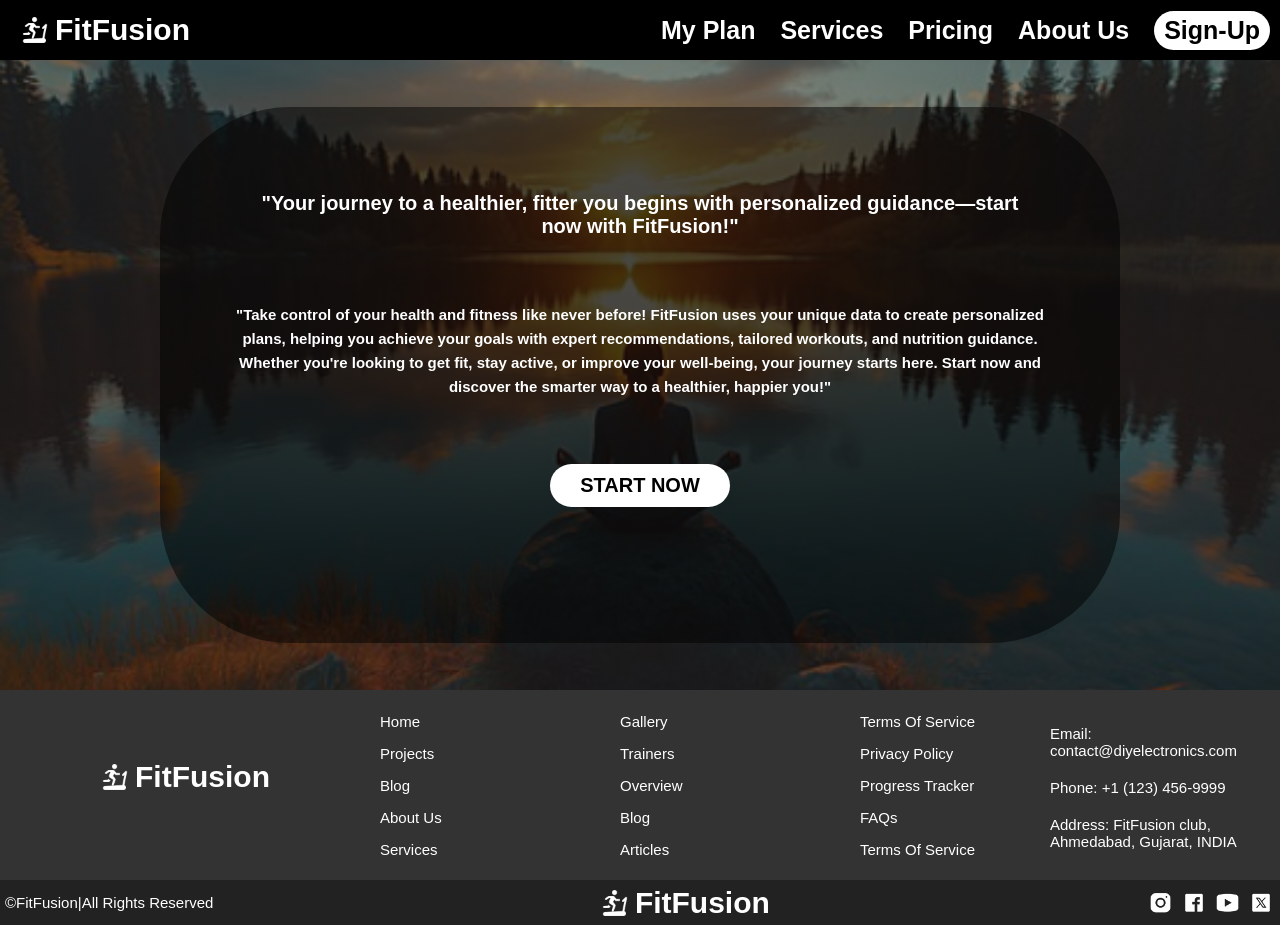
<file: Assignment_2/index.html>
<!DOCTYPE html>
<html lang="en">
<head>
    <meta charset="UTF-8">
    <meta name="viewport" content="width=device-width, initial-scale=1.0">
    <link rel="stylesheet" href="Style.css">
    <title>FitFusion - Your Personalized Fitness Journey</title>
    <style>
.hero {
    height: 70vh;
    background-image: linear-gradient(rgba(37, 34, 34, 0.5), rgba(35, 28, 28, 0.5)), url('image/Home.png');
    background-size: cover;
    width: 100%;
    background-position: center;
    position: relative;
    display: flex;
    font-weight: bold;
    flex-direction: column;
    justify-content: center;
    align-items: center;
    text-align: center;
}
.overlay {
    background: rgba(0, 0, 0, 0.5);
    padding: 50px;
    width: 75%;
    border-radius: 10px;
    height: 85%;
    align-items: center;
    display: inline-block;
    border-radius: 130px;
}
.hero h1 {
    font-size: 20px;
    padding: 35px;
    margin-bottom: 10px;
}
.hero p {
    font-size: 15px;
    padding: 20px;
    line-height: 1.6;
    margin-bottom: 25px;
}
.start-now-btn {
    background-color: white;
    color: black;
    padding: 10px 30px;
    border-radius: 90px;
    font-weight: bold;
    font-size: 20px;
    font-style: Bold;
    text-decoration: none;
    display: inline-block;
    margin-top: 20px;
}
    </style>
</head>
<body>
    <header class="header">
        <div class="logo">
            <img src="image/Treadmill.png" alt="FitFusion Icon">
            FitFusion
        </div>
        <nav class="nav-links">
            <a href="Myplan.html">My Plan</a>
            <a href="Service.html">Services</a>
            <a href="Pricing.html">Pricing</a>
            <a href="About.html">About Us</a>
        </nav>
        <nav><a href="Signup.html" class="sign-up-btn">Sign-Up</a></nav>
    </header>
    <section class="hero">
        <div class="overlay">
        <h1>"Your journey to a healthier, fitter you begins with personalized guidance—start now with FitFusion!"</h1>
        <p>"Take control of your health and fitness like never before! FitFusion uses your unique data to create personalized plans, helping you achieve your goals with expert recommendations, tailored workouts, and nutrition guidance. Whether you're looking to get fit, stay active, or improve your well-being, your journey starts here. Start now and discover the smarter way to a healthier, happier you!"</p>
        <a href="Signup.html" class="start-now-btn">START NOW</a>
    </section>

    <footer>
        <div class="footer">
            <div>
                <div class="footer-logo">
                    <img src="image/Treadmill.png" alt="FitFusion Icon">
                    FitFusion
                </div>
            </div>

            <div class="footer-links">
                <a href="index.html">Home</a>
                <a href="index.html">Projects</a>
                <a href="index.html">Blog</a>
                <a href="About.html">About Us</a>
                <a href="Service.html">Services</a>
            </div>

            <div class="footer-links">
                <a href="index.html">Gallery</a>
                <a href="index.html">Trainers</a>
                <a href="About.html">Overview</a>
                <a href="index.html">Blog</a>
                <a href="About.html">Articles</a>
            </div>

            <div class="footer-links">
                <a href="Service.html">Terms Of Service</a>
                <a href="About.html">Privacy Policy</a>
                <a href="index.html">Progress Tracker</a>
                <a href="index.html">FAQs</a>
                <a href="Service.html">Terms Of Service</a>
            </div>

            <div class="footer-contact">
                <p>Email: contact@diyelectronics.com</p>
                <p>Phone: +1 (123) 456-9999</p>
                <p>Address: FitFusion club, Ahmedabad, Gujarat, INDIA</p>
            </div>
        </div>

        <div class="footer-bottom">
            <div>©FitFusion|All Rights Reserved</div>
            <div class="logo">
                <img src="image/Treadmill.png" alt="FitFusion Icon">
                FitFusion
            </div>
            <div class="social-icons">
                <img src="image/Instagram.png" alt="FitFusion Icon">
                <img src="image/Facebook.png" alt="FitFusion Icon">
                <img src="image/YouTube.png" alt="FitFusion Icon">
                <img src="image/X.png" alt="FitFusion Icon">
            </div>
        </div>
    </footer>
</body>
</html>
</file>
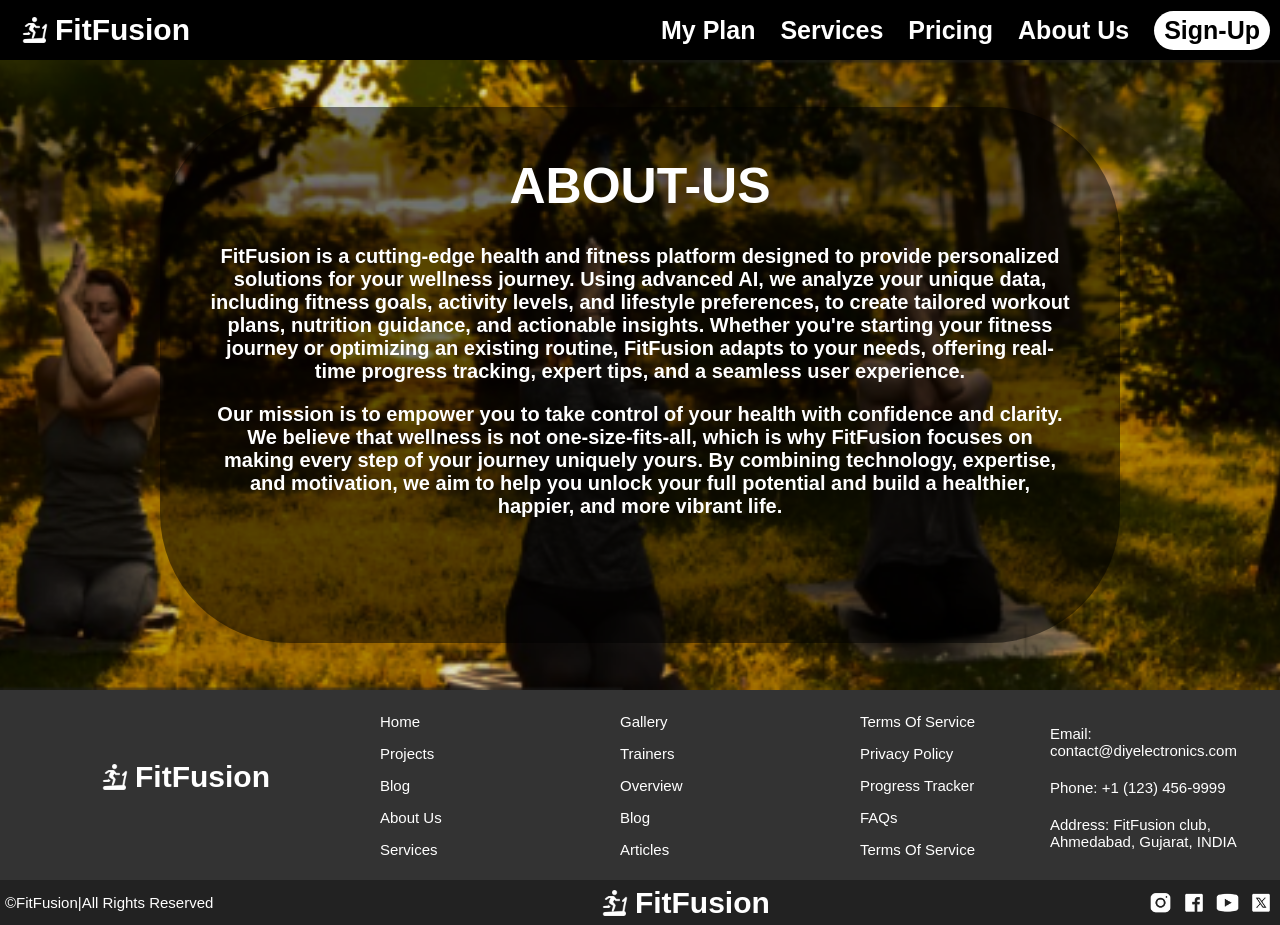
<file: Assignment_2/About.html>
<!DOCTYPE html>
<html lang="en">
<head>
    <meta charset="UTF-8">
    <meta name="viewport" content="width=device-width, initial-scale=1.0">
    <link rel="stylesheet" href="Style.css">
    <title>FitFusion - Your Personalized Fitness Journey</title>
    <style>
    .hero {
        height: 70vh;
        background-image: url('image/About.png');
        background-size: cover;
        width: 100%;
        background-position: center;
        position: relative;
        display: flex;
        font-weight: bold;
        flex-direction: column;
        justify-content: center;
        align-items: center;
        text-align: center;
    }
    .overlay {
        background: rgba(0, 0, 0, 0.5);
        padding: 50px;
        border-radius: 10px;
        height: 85%;
        align-items: center;
        width: 75%;
        display: inline-block;
        border-radius: 130px;
    }
    .hero h1{
        text-align: center;
        margin-bottom: 30px;
        font-size: 50px;
    }
    .hero p{
        font-size: 20px;
        margin-bottom: 20px;
    }
        </style>
</head>
<body>
    <header class="header">
        <div class="logo">
            <img src="image/Treadmill.png" alt="FitFusion Icon">
            FitFusion
        </div>
        <nav class="nav-links">
            <a href="Myplan.html">My Plan</a>
            <a href="Service.html">Services</a>
            <a href="Pricing.html">Pricing</a>
            <a href="About.html">About Us</a>
        </nav>
        <nav><a href="Signup.html" class="sign-up-btn">Sign-Up</a></nav>
    </header>

    <section class="hero">
        <div class="overlay">
        <h1>ABOUT-US</h1>
        <p>FitFusion is a cutting-edge health and fitness platform designed to provide personalized solutions for your wellness journey. Using advanced AI, we analyze your unique data, including fitness goals, activity levels, and lifestyle preferences, to create tailored workout plans, nutrition guidance, and actionable insights. Whether you're starting your fitness journey or optimizing an existing routine, FitFusion adapts to your needs, offering real-time progress tracking, expert tips, and a seamless user experience.</p>
        <p>Our mission is to empower you to take control of your health with confidence and clarity. We believe that wellness is not one-size-fits-all, which is why FitFusion focuses on making every step of your journey uniquely yours. By combining technology, expertise, and motivation, we aim to help you unlock your full potential and build a healthier, happier, and more vibrant life.</p>
    </section>

    <footer>
        <div class="footer">
            <div>
                <div class="footer-logo">
                    <img src="image/Treadmill.png" alt="FitFusion Icon">
                    FitFusion
                </div>
            </div>

            <div class="footer-links">
                <a href="index.html">Home</a>
                <a href="About.html">Projects</a>
                <a href="About.html">Blog</a>
                <a href="About.html">About Us</a>
                <a href="Service.html">Services</a>
            </div>

            <div class="footer-links">
                <a href="About.html">Gallery</a>
                <a href="About.html">Trainers</a>
                <a href="About.html">Overview</a>
                <a href="About.html">Blog</a>
                <a href="About.html">Articles</a>
            </div>

            <div class="footer-links">
                <a href="Service.html">Terms Of Service</a>
                <a href="About.html">Privacy Policy</a>
                <a href="About.html">Progress Tracker</a>
                <a href="About.html">FAQs</a>
                <a href="Service.html">Terms Of Service</a>
            </div>

            <div class="footer-contact">
                <p>Email: contact@diyelectronics.com</p>
                <p>Phone: +1 (123) 456-9999</p>
                <p>Address: FitFusion club, Ahmedabad, Gujarat, INDIA</p>
            </div>
        </div>

        <div class="footer-bottom">
            <div>©FitFusion|All Rights Reserved</div>
            <div class="logo">
                <img src="image/Treadmill.png" alt="FitFusion Icon">
                FitFusion
            </div>
            <div class="social-icons">
                <img src="image/Instagram.png" alt="FitFusion Icon">
                <img src="image/Facebook.png" alt="FitFusion Icon">
                <img src="image/YouTube.png" alt="FitFusion Icon">
                <img src="image/X.png" alt="FitFusion Icon">
            </div>
        </div>
    </footer>
</body>
</html>
</file>
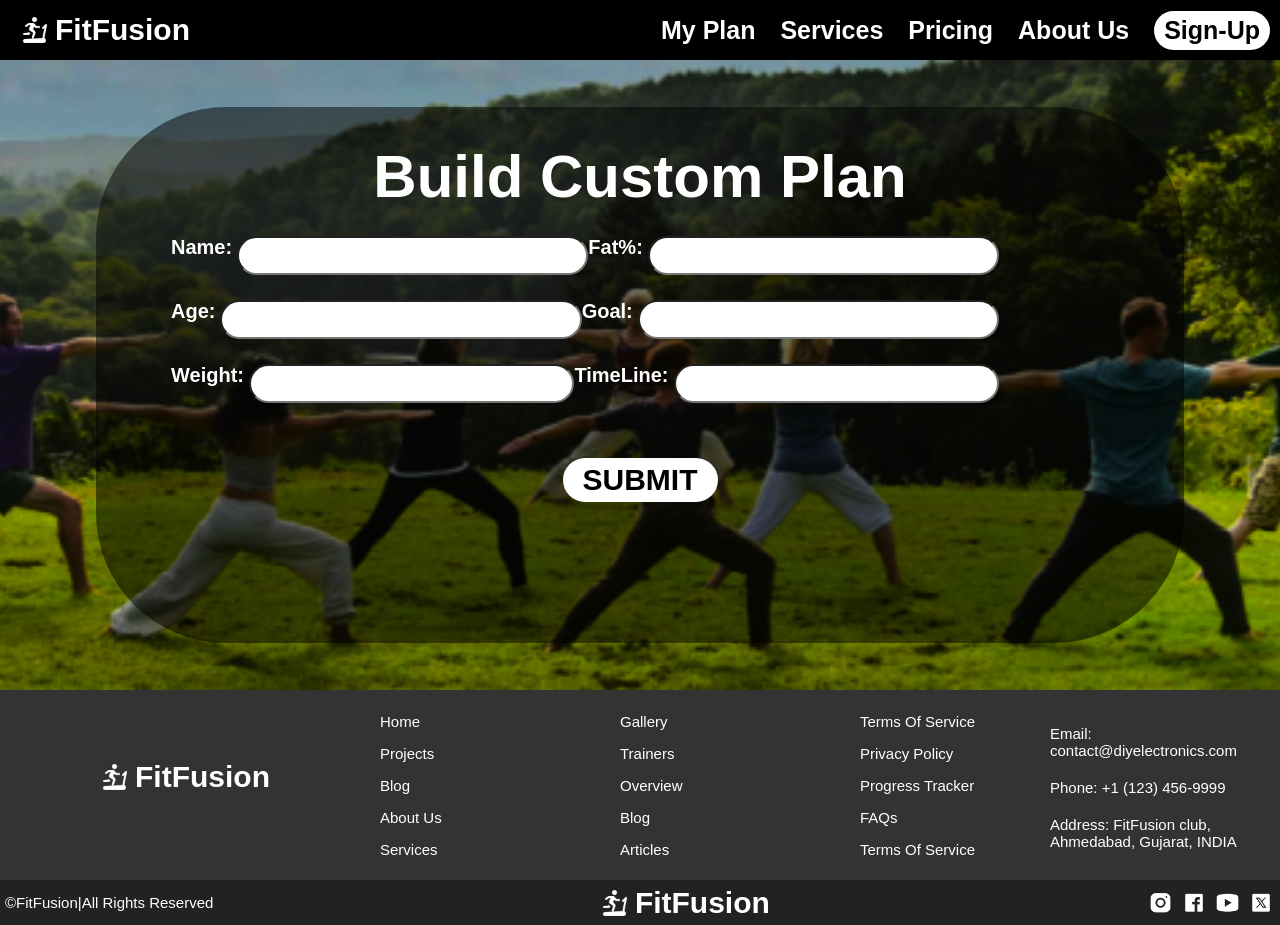
<file: Assignment_2/Customplan.html>
<!DOCTYPE html>
<html lang="en">
<head>
    <meta charset="UTF-8">
    <meta name="viewport" content="width=device-width, initial-scale=1.0">
    <link rel="stylesheet" href="Style.css">
    <title>FitFusion - Your Personalized Fitness Journey</title>
    <style>
.hero {
    height: 70vh;
    background-image: url('image/Customplan.png');
    background-size: cover;
    background-position: center;
    width: 100%;
    position: relative;
    display: flex;
    font-weight: bold;
    flex-direction: column;
    justify-content: center;
    align-items: center;
    text-align: center;
}
.overlay {
    background: rgba(0, 0, 0, 0.5);
    padding: 50px;
    border-radius: 10px;
    height: 85%;
    align-items: center;
    width: 85%;
    display: inline-block;
    border-radius: 130px;
}
.hero h1{
    text-align: center;
    margin-top: -15px;
    margin-bottom: 20px;
    font-size: 60px;
}
.form-group {
    display: flex;
    justify-content: space-between;
    margin: 25px;
    margin-right: 15vh;
}
.form-group label {
    flex: 1;
    text-align: right;
    margin-right: 5px;
    font-size: 20px;
}
.form-group input {
    padding: 10px;
    width: 50vh;
    border-radius: 90px;
}
.submit {
    background-color: white;
    color: black;
    padding: 5px 20px;
    border-radius: 90px;
    font-size: 30px;
    text-decoration: none;
    display: inline-block;
    margin-top: 30px;
}
    </style>
</head>
<body>
    <header class="header">
        <div class="logo">
            <img src="image/Treadmill.png" alt="FitFusion Icon">
            FitFusion
        </div>
        <nav class="nav-links">
            <a href="Myplan.html">My Plan</a>
            <a href="Service.html">Services</a>
            <a href="Pricing.html">Pricing</a>
            <a href="About.html">About Us</a>
        </nav>
        <nav><a href="Signup.html" class="sign-up-btn">Sign-Up</a></nav>
    </header>
    <section class="hero">
        <div class="overlay">
            <h1>Build Custom Plan</h1>
            <form>
                <div class="form-group">
                    <label for="name">Name:</label>
                    <input type="text" id="name" name="name">
                    <label for="fat">Fat%:</label>
                    <input type="text" id="fat" name="fat">
                </div>
                <div class="form-group">
                    <label for="age">Age:</label>
                    <input type="number" id="age" name="age">
                    <label for="goal">Goal:</label>
                    <input type="text" id="goal" name="goal">
                </div>
                <div class="form-group">
                    <label for="weight">Weight:</label>
                    <input type="text" id="weight" name="weight">
                    <label for="timeline">TimeLine:</label>
                    <input type="text" id="timeline" name="timeline">
                </div>
            <a href="Profile.html" class="submit">SUBMIT</a>
        </form>
    </section>

    <footer>
        <div class="footer">
            <div>
                <div class="footer-logo">
                    <img src="image/Treadmill.png" alt="FitFusion Icon">
                    FitFusion
                </div>
            </div>

            <div class="footer-links">
                <a href="index.html">Home</a>
                <a href="Customplan.html">Projects</a>
                <a href="Customplan.html">Blog</a>
                <a href="About.html">About Us</a>
                <a href="Service.html">Services</a>
            </div>

            <div class="footer-links">
                <a href="Customplan.html">Gallery</a>
                <a href="Customplan.html">Trainers</a>
                <a href="About.html">Overview</a>
                <a href="Customplan.html">Blog</a>
                <a href="About.html">Articles</a>
            </div>

            <div class="footer-links">
                <a href="Service.html">Terms Of Service</a>
                <a href="About.html">Privacy Policy</a>
                <a href="Customplan.html">Progress Tracker</a>
                <a href="Customplan.html">FAQs</a>
                <a href="Service.html">Terms Of Service</a>
            </div>

            <div class="footer-contact">
                <p>Email: contact@diyelectronics.com</p>
                <p>Phone: +1 (123) 456-9999</p>
                <p>Address: FitFusion club, Ahmedabad, Gujarat, INDIA</p>
            </div>
        </div>

        <div class="footer-bottom">
            <div>©FitFusion|All Rights Reserved</div>
            <div class="logo">
                <img src="image/Treadmill.png" alt="FitFusion Icon">
                FitFusion
            </div>
            <div class="social-icons">
                <img src="image/Instagram.png" alt="FitFusion Icon">
                <img src="image/Facebook.png" alt="FitFusion Icon">
                <img src="image/YouTube.png" alt="FitFusion Icon">
                <img src="image/X.png" alt="FitFusion Icon">
            </div>
        </div>
    </footer>
</body>
</html>
</file>
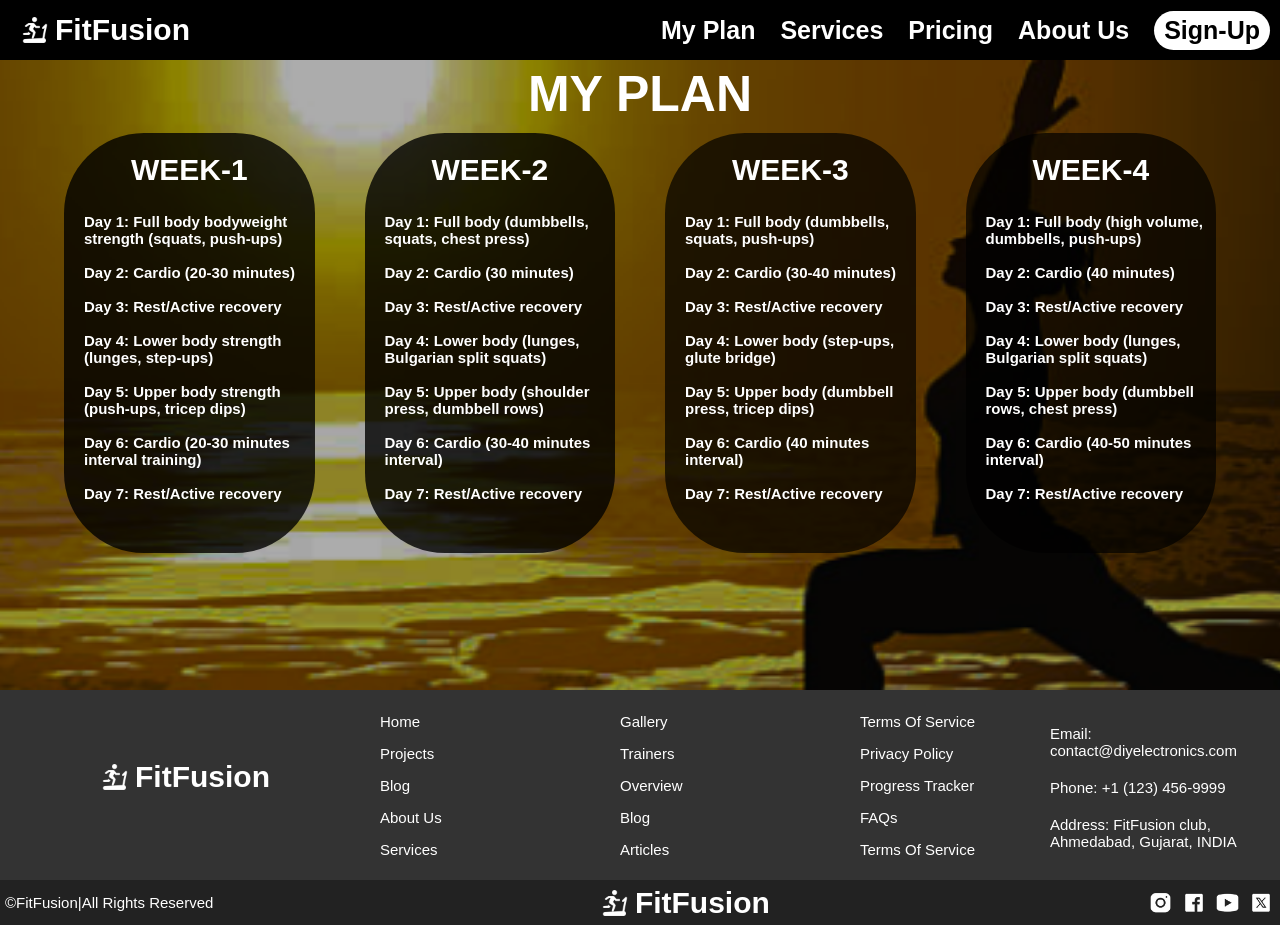
<file: Assignment_2/Myplan.html>
<!DOCTYPE html>
<html lang="en">
<head>
    <meta charset="UTF-8">
    <meta name="viewport" content="width=device-width, initial-scale=1.0">
    <link rel="stylesheet" href="Style.css">
    <title>FitFusion - Your Personalized Fitness Journey</title>
    <style>
.hero {
    height: 70vh;
    background-image: url('image/Myplan.png');
    background-size: cover;
    width: 100%;
    background-position: center;
    position: relative;
}
.container{
    background-position-x: center;
    width: 100%;
    padding-top: 30px;
    color: white;

}
.c{
        display: flex;
        gap: 50px;
    }
.c1{
    border-radius: 80px;
    margin-left: 5%;
    background-color: rgba(0, 0, 0, 0.8);
    margin-top: 10px;
    height: 420px;
    width: 20%;
    float: left;

}
.c2{
    border-radius: 80px;
    background-color: rgba(0, 0, 0, 0.8);
    margin-top: 10px;
    height: 420px;
    width: 20%;
    float: left;

}
.c3{
    border-radius: 80px;
    background-color: rgba(0, 0, 0, 0.7);
    margin-top: 10px;
    height: 420px;
    width: 20%;
    float: left;
}
.c4{
    border-radius: 80px;
    margin-right: 5%;
    background-color: rgba(0, 0, 0, 0.7);
    margin-top: 10px;
    height: 420px;
    width: 20%;
    float: left;
}
.c1 h1{
    text-align: center;
    font-size: 30px;
    margin-top: 20px;
}
.c1 p{
    margin-left: 20px;
    font-family:Arial, Helvetica, sans-serif  ;
    margin-top: -10px;
    font-size: 15px;
    font-weight: bold;
}
.c2 h1{
    text-align: center;
    font-size: 30px;
    margin-top: 20px;
}
.c2 p{
    margin-left:20px;
    font-family:Arial, Helvetica, sans-serif  ;
    margin-top: -10px;
    font-size: 15px;
    font-weight: bold;
}
.c3 h1{
    text-align: center;
    font-size: 30px;
    margin-top: 20px;
}
.c3 p{
    margin-left:20px;
    font-family:Arial, Helvetica, sans-serif  ;
    margin-top: -10px;
    font-size: 15px;
    font-weight: bold;
}
.c4 h1{
    text-align: center;
    font-size: 30px;
    margin-top: 20px;
}
.c4 p{
    margin-left:20px;
    font-family:Arial, Helvetica, sans-serif  ;
    margin-top: -10px;
    font-size: 15px;
    font-weight: bold;
}
    </style>
</head>
<body>
    <header class="header">
        <div class="logo">
            <img src="image/Treadmill.png" alt="FitFusion Icon">
            FitFusion
        </div>
        <nav class="nav-links">
            <a href="Myplan.html">My Plan</a>
            <a href="Service.html">Services</a>
            <a href="Pricing.html">Pricing</a>
            <a href="About.html">About Us</a>
        </nav>
        <nav><a href="Signup.html" class="sign-up-btn">Sign-Up</a></nav>
    </header>
    <section class="hero">
        <div class="overlay">
            <div class="container">
                <h1 style="text-align: center;
                font-size: 50px; margin-top: -25px;">MY PLAN</h1>
                <div class="c">

           
                    <div class="c1">
        
                        <h1>WEEK-1</h1>
                        <br><br>
        
                        <p>
                            Day 1: Full body bodyweight strength (squats, push-ups)
                            <br>
                            <br>
                            Day 2: Cardio (20-30 minutes)
                            <br>
                            <br>
                            Day 3: Rest/Active recovery
                            <br>
                            <br>
                            Day 4: Lower body strength (lunges, step-ups)
                            <br>
                            <br>
                            Day 5: Upper body strength (push-ups, tricep dips)
                            <br>
                            <br>
                            Day 6: Cardio (20-30 minutes interval training)
                            <br>
                            <br>
                            Day 7: Rest/Active recovery
                            <br>
                            <br>
                        </p>
        
                    </div>
        
                    <div class="c2">
        
                        <h1>WEEK-2</h1>
                        <br><br>
        
                        <p>
                            Day 1: Full body (dumbbells, squats, chest press)
                            <br>
                            <br>
                            Day 2: Cardio (30 minutes)
                            <br>
                            <br>
                            Day 3: Rest/Active recovery
                            <br>
                            <br>
                            Day 4: Lower body (lunges, Bulgarian split squats)
                            <br>
                            <br>
                            Day 5: Upper body (shoulder press, dumbbell rows)
                            <br>
                            <br>
                            Day 6: Cardio (30-40 minutes interval)
                            <br>
                            <br>
                            Day 7: Rest/Active recovery
                            <br>
                            <br>
                        </p>
        
                    </div>
        
                    <div class="c3">
        
                        <h1>WEEK-3</h1>
                        <br><br>
        
                        <p>
                            Day 1: Full body (dumbbells, squats, push-ups)
                            <br>
                            <br>
                            Day 2: Cardio (30-40 minutes)
                            <br>
                            <br>
                            Day 3: Rest/Active recovery
                            <br>
                            <br>
                            Day 4: Lower body (step-ups, glute bridge)
                            <br>
                            <br>
                            Day 5: Upper body (dumbbell press, tricep dips)
                            <br>
                            <br>
                            Day 6: Cardio (40 minutes interval)
                            <br>
                            <br>
                            Day 7: Rest/Active recovery
                            <br>
                            <br>
                        </p>
        
                    </div>
        
                    <div class="c4">
        
                        <h1>WEEK-4</h1>
                        <br><br>
        
                        <p>
                            Day 1: Full body  (high volume, dumbbells, push-ups)
                            <br>
                            <br>
                            Day 2: Cardio (40 minutes)
                            <br>
                            <br>
                            Day 3: Rest/Active recovery
                            <br>
                            <br>
                            Day 4: Lower body (lunges, Bulgarian split squats)
                            <br>
                            <br>
                            Day 5: Upper body (dumbbell rows, chest press)
                            <br>
                            <br>
                            Day 6: Cardio (40-50 minutes interval)
                            <br>
                            <br>
                            Day 7: Rest/Active recovery
                            <br>
                            <br>
                        </p>
                         
                    </div>
                </div>
            </div>
        </div>
    </section>

    <footer>
        <div class="footer">
            <div>
                <div class="footer-logo">
                    <img src="image/Treadmill.png" alt="FitFusion Icon">
                    FitFusion
                </div>
            </div>

            <div class="footer-links">
                <a href="index.html">Home</a>
                <a href="index.html">Projects</a>
                <a href="index.html">Blog</a>
                <a href="About.html">About Us</a>
                <a href="Service.html">Services</a>
            </div>

            <div class="footer-links">
                <a href="index.html">Gallery</a>
                <a href="index.html">Trainers</a>
                <a href="About.html">Overview</a>
                <a href="index.html">Blog</a>
                <a href="About.html">Articles</a>
            </div>

            <div class="footer-links">
                <a href="Service.html">Terms Of Service</a>
                <a href="About.html">Privacy Policy</a>
                <a href="index.html">Progress Tracker</a>
                <a href="index.html">FAQs</a>
                <a href="Service.html">Terms Of Service</a>
            </div>

            <div class="footer-contact">
                <p>Email: contact@diyelectronics.com</p>
                <p>Phone: +1 (123) 456-9999</p>
                <p>Address: FitFusion club, Ahmedabad, Gujarat, INDIA</p>
            </div>
        </div>

        <div class="footer-bottom">
            <div>©FitFusion|All Rights Reserved</div>
            <div class="logo">
                <img src="image/Treadmill.png" alt="FitFusion Icon">
                FitFusion
            </div>
            <div class="social-icons">
                <img src="image/Instagram.png" alt="FitFusion Icon">
                <img src="image/Facebook.png" alt="FitFusion Icon">
                <img src="image/YouTube.png" alt="FitFusion Icon">
                <img src="image/X.png" alt="FitFusion Icon">
            </div>
        </div>
    </footer>
</body>
</html>
</file>
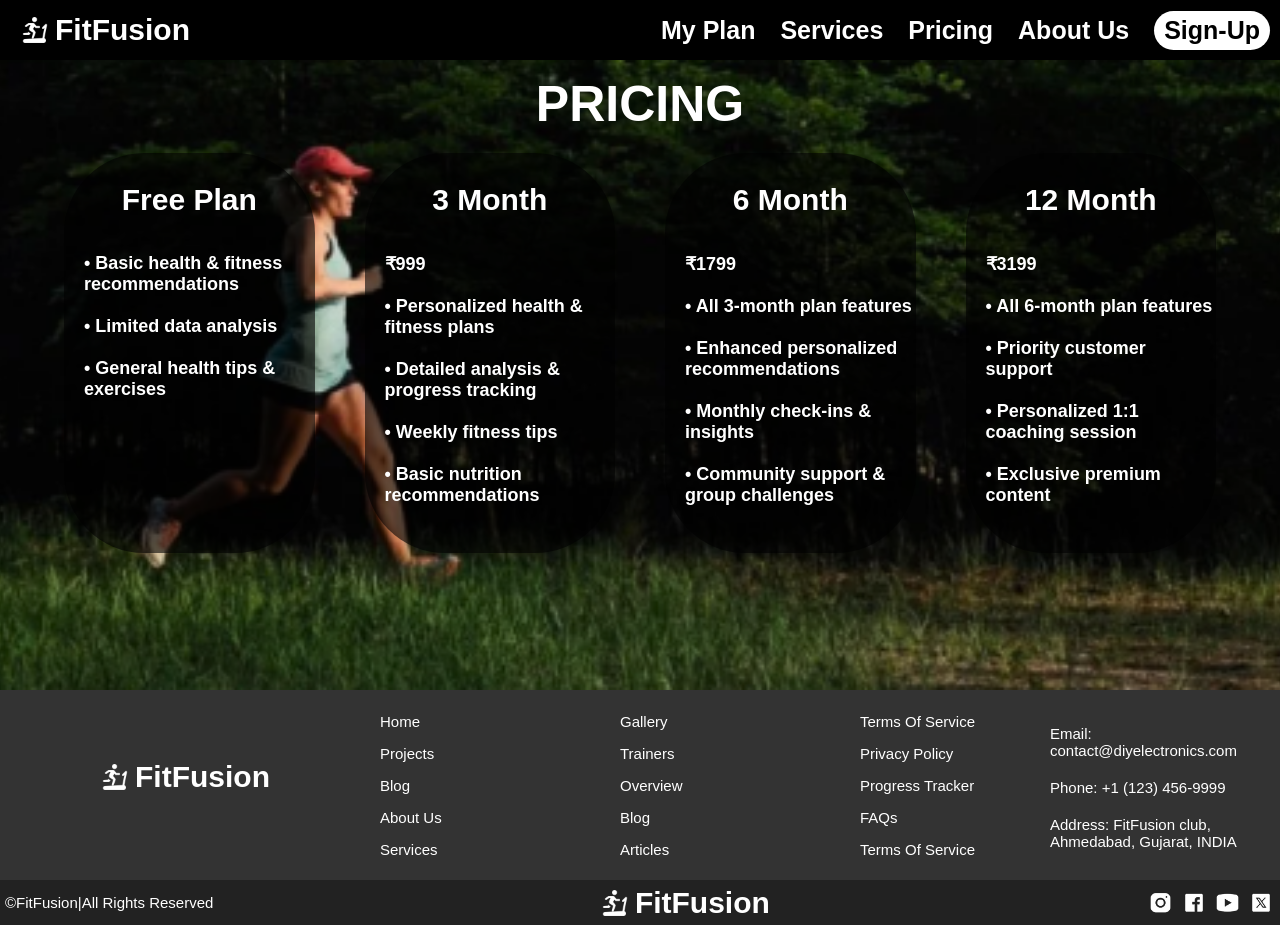
<file: Assignment_2/Pricing.html>
<!DOCTYPE html>
<html lang="en">
<head>
    <meta charset="UTF-8">
    <meta name="viewport" content="width=device-width, initial-scale=1.0">
    <link rel="stylesheet" href="Style.css">
    <title>FitFusion - Your Personalized Fitness Journey</title>
    <style>
.hero {
    height: 70vh;
    background-image: url('image/Pricing.png');
    background-size: cover;
    width: 100%;
    background-position: center;
    position: relative;
}
.container{
    background-position-x: center;
    width: 100%;
    padding-top: 30px;
    color: white;
}
.c{
        display: flex;
        gap: 50px;
    }
.c1{
    border-radius: 80px;
    margin-left: 5%;
    background-color: rgba(0, 0, 0, 0.6);
    margin-top: 20px;
    height: 400px;
    width: 20%;
    float: left;
}
.c2{
    border-radius: 80px;
    background-color: rgba(0, 0, 0, 0.6);
    margin-top: 20px;
    height: 400px;
    width: 20%;
    float: left;
}
.c3{
    border-radius: 80px;
    background-color: rgba(0, 0, 0, 0.6);
    margin-top: 20px;
    height: 400px;
    width: 20%;
    float: left;
}
.c4{
    border-radius: 80px;
    margin-right: 5%;
    background-color: rgba(0, 0, 0, 0.6);
    margin-top: 20px;
    height: 400px;
    width: 20%;
    float: left;
}
.c1 h1{
    text-align: center;
    font-size: 30px;
    margin-top: 30px;
}
.c1 p{
    margin-left: 20px;
    font-family:Arial, Helvetica, sans-serif  ;
    font-size: 18px;
    font-weight: bold;
}
.c2 h1{
    text-align: center;
    font-size: 30px;
    margin-top: 30px;
}
.c2 p{
    margin-left:20px;
    font-family:Arial, Helvetica, sans-serif  ;
    font-size: 18px;
    font-weight: bold;
}
.c3 h1{
    text-align: center;
    font-size: 30px;
    margin-top: 30px;
}
.c3 p{
    margin-left:20px;
    font-family:Arial, Helvetica, sans-serif  ;
    font-size: 18px;
    font-weight: bold;
}
.c4 h1{
    text-align: center;
    font-size: 30px;
    margin-top: 30px;
}
.c4 p{
    margin-left:20px;
    font-family:Arial, Helvetica, sans-serif  ;
    font-size: 18px;
    font-weight: bold;
}
    </style>
</head>
<body>
    <header class="header">
        <div class="logo">
            <img src="image/Treadmill.png" alt="FitFusion Icon">
            FitFusion
        </div>
        <nav class="nav-links">
            <a href="Myplan.html">My Plan</a>
            <a href="Service.html">Services</a>
            <a href="Pricing.html">Pricing</a>
            <a href="About.html">About Us</a>
        </nav>
        <nav><a href="Signup.html" class="sign-up-btn">Sign-Up</a></nav>
    </header>
    <section class="hero">
        <div class="overlay">
            <div class="container">
                <h1 style="text-align: center;
                font-size: 50px; margin-top: -15px;">PRICING</h1>
                <div class="c">

           
                    <div class="c1">
        
                        <h1>Free Plan</h1>
                        <br><br>
        
                        <p>
                            • Basic health & fitness recommendations
                            <br>
                            <br>
                            • Limited data analysis
                            <br>
                            <br>
                            • General health tips & exercises
                            <br>
                            <br>
                        </p>
        
                    </div>
        
                    <div class="c2">
        
                        <h1>3 Month</h1>
                        <br><br>
        
                        <p>
                            ₹999
                            <br>
                            <br>
                            • Personalized health & fitness plans
                            <br>
                            <br>
                            • Detailed analysis & progress tracking
                            <br>
                            <br>
                            • Weekly fitness tips
                            <br>
                            <br>
                            • Basic nutrition recommendations
                            <br>
                            <br>
                        </p>
        
                    </div>
        
                    <div class="c3">
        
                        <h1>6 Month</h1>
                        <br><br>
        
                        <p>
                            ₹1799
                            <br>
                            <br>
                            • All 3-month plan features
                            <br>
                            <br>
                            • Enhanced personalized recommendations
                            <br>
                            <br>
                            • Monthly check-ins & insights
                            <br>
                            <br>
                            • Community support & group challenges
                            <br>
                            <br>
                        </p>
        
                    </div>
        
                    <div class="c4">
        
                        <h1>12 Month</h1>
                        <br><br>
        
                        <p>
                            ₹3199
                            <br>
                            <br>
                            • All 6-month plan features
                            <br>
                            <br>
                            • Priority customer support
                            <br>
                            <br>
                            • Personalized 1:1 coaching session
                            <br>
                            <br>
                            • Exclusive premium content
                            <br>
                            <br>
                        </p>
                         
                    </div>
                </div>
            </div>
        </div>
    </section>

    <footer>
        <div class="footer">
            <div>
                <div class="footer-logo">
                    <img src="image/Treadmill.png" alt="FitFusion Icon">
                    FitFusion
                </div>
            </div>

            <div class="footer-links">
                <a href="index.html">Home</a>
                <a href="Pricing.html">Projects</a>
                <a href="Pricing.html">Blog</a>
                <a href="About.html">About Us</a>
                <a href="Service.html">Services</a>
            </div>

            <div class="footer-links">
                <a href="Pricing.html">Gallery</a>
                <a href="Pricing.html">Trainers</a>
                <a href="About.html">Overview</a>
                <a href="Pricing.html">Blog</a>
                <a href="About.html">Articles</a>
            </div>

            <div class="footer-links">
                <a href="Service.html">Terms Of Service</a>
                <a href="About.html">Privacy Policy</a>
                <a href="Pricing.html">Progress Tracker</a>
                <a href="Pricing.html">FAQs</a>
                <a href="Service.html">Terms Of Service</a>
            </div>

            <div class="footer-contact">
                <p>Email: contact@diyelectronics.com</p>
                <p>Phone: +1 (123) 456-9999</p>
                <p>Address: FitFusion club, Ahmedabad, Gujarat, INDIA</p>
            </div>
        </div>

        <div class="footer-bottom">
            <div>©FitFusion|All Rights Reserved</div>
            <div class="logo">
                <img src="image/Treadmill.png" alt="FitFusion Icon">
                FitFusion
            </div>
            <div class="social-icons">
                <img src="image/Instagram.png" alt="FitFusion Icon">
                <img src="image/Facebook.png" alt="FitFusion Icon">
                <img src="image/YouTube.png" alt="FitFusion Icon">
                <img src="image/X.png" alt="FitFusion Icon">
            </div>
        </div>
    </footer>
</body>
</html>
</file>
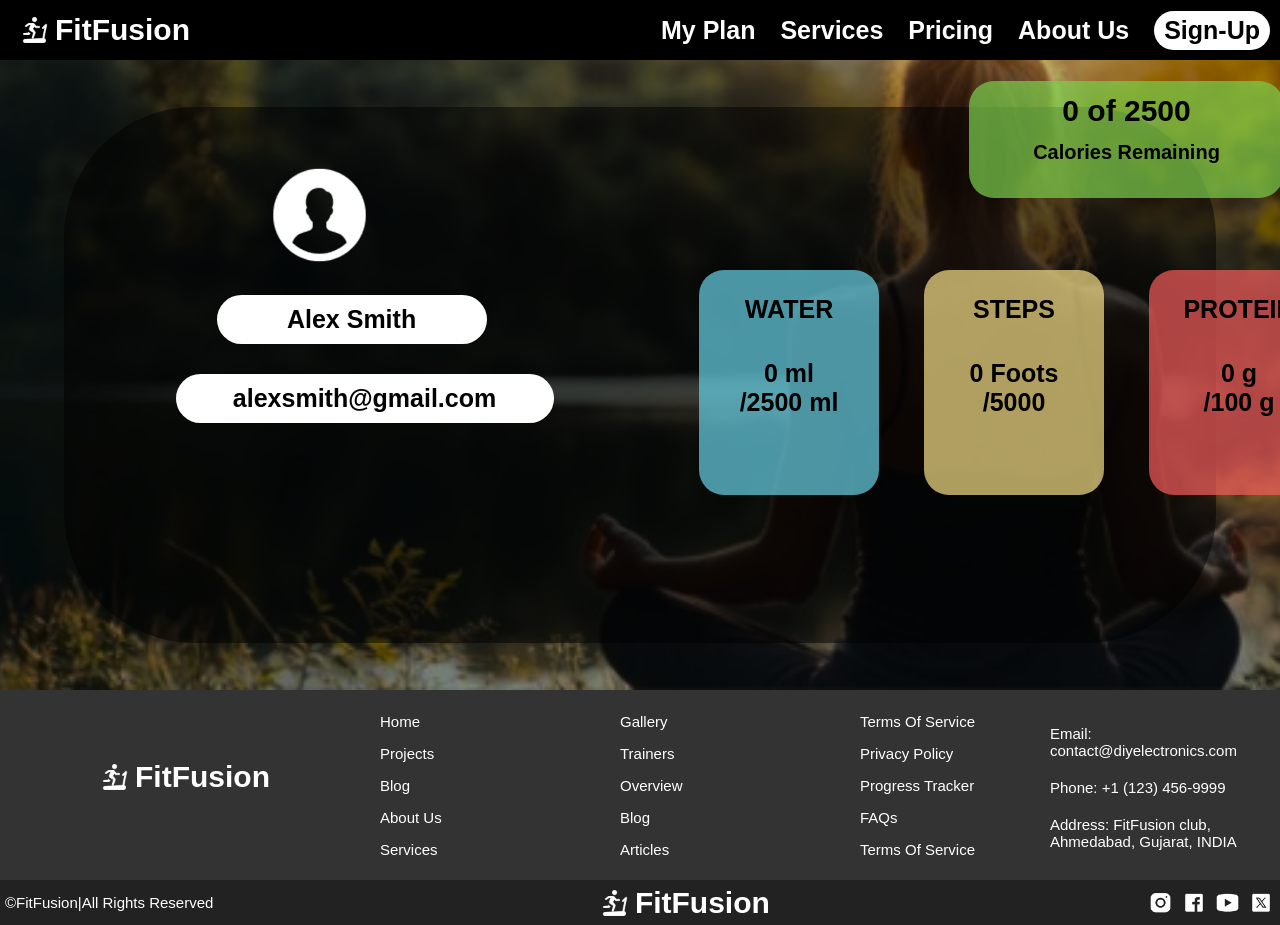
<file: Assignment_2/Profile.html>
<!DOCTYPE html>
<html lang="en">
<head>
    <meta charset="UTF-8">
    <meta name="viewport" content="width=device-width, initial-scale=1.0">
    <link rel="stylesheet" href="Style.css">
    <title>FitFusion - Your Personalized Fitness Journey</title>
    <style>
.hero {
    height: 70vh;
    background-image: url('image/Profile.png');
    background-size: cover;
    width: 100%;
    background-position: center;
    position: relative;
    display: flex;
    font-weight: bold;
    flex-direction: column;
    justify-content: center;
    align-items: center;
    text-align: center;
}
.overlay {
    background: rgba(0, 0, 0, 0.5);
    padding: 50px;
    border-radius: 10px;
    height: 85%;
    align-items: center;
    width: 90%;
    display: inline-block;
    border-radius: 130px;
}
.info {
    margin-right: 61%;
}
.info img {
    height: 30%;
    width: 30%;
}
.info h1 {
    background: white;
    color: black;
    padding: 10px 15px;
    border-radius: 90px;
    width: 30vh;
    margin-left: 25%;
    font-size: 25px;
    font-weight: bold;
}
.info h2 {
    background: white;
    color: black;
    padding: 10px 20px;
    border-radius: 90px;
    width: 42vh;
    margin-left: 15%;
    font-size: 25px;
    font-weight: bold;
    margin-top: 30px;
}
.info h3 {
    font-size: 30px;
}
.info h4 {
    font-size: 20px;
}
.info h5 {
    font-size: 25px;
    margin-top: 15px;
}
.info h6 {
    font-size: 25px;
    margin-top: 35px;
}
.calories {
    background: rgba(125, 207, 78, 0.7);
    color: black;
    font-weight: bold;
    padding: 15px;
    line-height: 1;
    width: 35vh;
    height: 13vh;
    margin-left: 95vh;
    margin-top: -38vh;
    border-radius: 25px;
    text-align: center;
}
.water {
    background: rgba(104, 210, 231, 0.7);
    color: black;
    font-weight: bold;
    height: 25vh;
    width: 20vh;
    margin-left: 65vh;
    margin-top: 8vh;
    margin-bottom: 0vh;
    padding: 10px 20px;
    border-radius: 25px;
    text-align: center;
}
.steps {
    background: rgba(246, 224, 136, 0.7);
    color: black;
    font-weight: bold;
    height: 25vh;
    width: 20vh;
    margin-left: 90vh;
    margin-top: -25vh;
    padding: 10px 20px;
    border-radius: 25px;
    text-align: center;
}
.protein {
    background: rgba(246, 93, 93, 0.7);
    color: black;
    font-weight: bold;
    height: 25vh;
    width: 20vh;
    margin-left: 115vh;
    margin-top: -25vh;
    padding: 10px 20px;
    border-radius: 25px;
    text-align: center;
}
.carb {
    background: rgba(206, 148, 148, 0.7);
    color: black;
    font-weight: bold;
    height: 25vh;
    width: 20vh;
    margin-left: 140vh;
    margin-top: -25vh;
    padding: 10px 20px;
    border-radius: 25px;
    text-align: center;
}
    </style>
</head>
<body>
    <header class="header">
        <div class="logo">
            <img src="image/Treadmill.png" alt="FitFusion Icon">
            FitFusion
        </div>
        <nav class="nav-links">
            <a href="Myplan.html">My Plan</a>
            <a href="Service.html">Services</a>
            <a href="Pricing.html">Pricing</a>
            <a href="About.html">About Us</a>
        </nav>
        <nav><a href="Signup.html" class="sign-up-btn">Sign-Up</a></nav>
    </header>
    <section class="hero">
        <div class="overlay">
            <div class="info">
                <div>
                    <img src="image/Male User.png" alt="">
                    <br><br>
                    <h1>Alex Smith</h1>
                    <h2>alexsmith@gmail.com</h2>
                </div>

                <div class="calories">
                    <h3>0 of 2500</h3>
                    <br>
                    <h4>Calories Remaining</h4>
                </div>

                <div class="water">
                    <h5>WATER</h5>
                    <h6>0 ml<br>/2500 ml</h6>
                </div>

                <div class="steps">
                    <h5>STEPS</h5>
                    <h6>0 Foots<br>/5000</h6>
                </div>

                <div class="protein">
                    <h5>PROTEIN</h5>
                    <h6>0 g<br>/100 g</h6>
                </div>

                <div class="carb">
                    <h5>CARB</h5>
                    <h6>0 g<br>/349g</h6>
                </div>

    </section>

    <footer>
        <div class="footer">
            <div>
                <div class="footer-logo">
                    <img src="image/Treadmill.png" alt="FitFusion Icon">
                    FitFusion
                </div>
            </div>

            <div class="footer-links">
                <a href="index.html">Home</a>
                <a href="Profile.html">Projects</a>
                <a href="Profile.html">Blog</a>
                <a href="About.html">About Us</a>
                <a href="Service.html">Services</a>
            </div>

            <div class="footer-links">
                <a href="Profile.html">Gallery</a>
                <a href="Profile.html">Trainers</a>
                <a href="About.html">Overview</a>
                <a href="Profile.html">Blog</a>
                <a href="About.html">Articles</a>
            </div>

            <div class="footer-links">
                <a href="Service.html">Terms Of Service</a>
                <a href="About.html">Privacy Policy</a>
                <a href="Profile.html">Progress Tracker</a>
                <a href="Profile.html">FAQs</a>
                <a href="Service.html">Terms Of Service</a>
            </div>

            <div class="footer-contact">
                <p>Email: contact@diyelectronics.com</p>
                <p>Phone: +1 (123) 456-9999</p>
                <p>Address: FitFusion club, Ahmedabad, Gujarat, INDIA</p>
            </div>
        </div>

        <div class="footer-bottom">
            <div>©FitFusion|All Rights Reserved</div>
            <div class="logo">
                <img src="image/Treadmill.png" alt="FitFusion Icon">
                FitFusion
            </div>
            <div class="social-icons">
                <img src="image/Instagram.png" alt="FitFusion Icon">
                <img src="image/Facebook.png" alt="FitFusion Icon">
                <img src="image/YouTube.png" alt="FitFusion Icon">
                <img src="image/X.png" alt="FitFusion Icon">
            </div>
        </div>
    </footer>
</body>
</html>
</file>
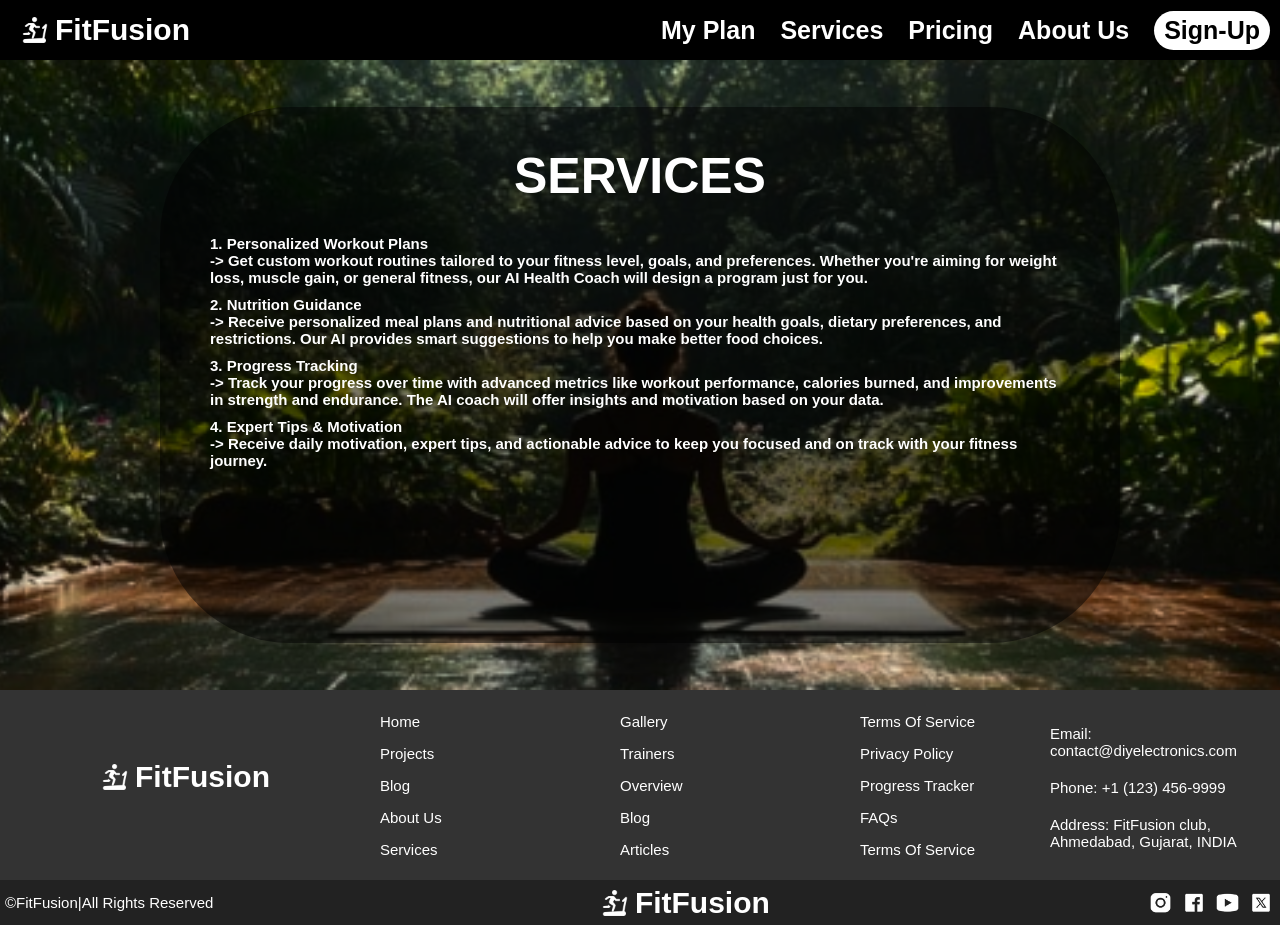
<file: Assignment_2/Service.html>
<!DOCTYPE html>
<html lang="en">
<head>
    <meta charset="UTF-8">
    <meta name="viewport" content="width=device-width, initial-scale=1.0">
    <link rel="stylesheet" href="Style.css">
    <title>FitFusion - Your Personalized Fitness Journey</title>
    <style>
    .hero {
        height: 70vh;
        background-image: url('image/Service.png');
        background-size: cover;
        width: 100%;
        background-position: center;
        position: relative;
        display: flex;
        font-weight: bold;
        flex-direction: column;
        justify-content: center;
        align-items: center;
        text-align: center;
    }
    .overlay {
        background: rgba(0, 0, 0, 0.5);
        padding: 50px;
        width: 75%;
        border-radius: 10px;
        height: 85%;
        align-items: center;
        display: inline-block;
        border-radius: 130px;
    }
    .hero h1{
        text-align: center;
        margin-bottom: 30px;
        margin-top: -10px;
        font-size: 50px;
    }
    .hero dl{
        font-size: 15px;
        text-align: left;
    }
    .hero dt{
        margin-top: 10px;
    }
    </style>
</head>
<body>
    <header class="header">
        <div class="logo">
            <img src="image/Treadmill.png" alt="FitFusion Icon">
            FitFusion
        </div>
        <nav class="nav-links">
            <a href="Myplan.html">My Plan</a>
            <a href="Service.html">Services</a>
            <a href="Pricing.html">Pricing</a>
            <a href="About.html">About Us</a>
        </nav>
        <nav><a href="Signup.html" class="sign-up-btn">Sign-Up</a></nav>
    </header>

    <section class="hero">
        <div class="overlay">
        <h1>SERVICES</h1>
        <dl>
            <dt>1. Personalized Workout Plans</dt>
            <dd>-> Get custom workout routines tailored to your fitness level, goals, and preferences. Whether you're aiming for weight loss, muscle gain, or general fitness, our AI Health Coach will design a program just for you.</dd>
            <dt>2. Nutrition Guidance</dt>
            <dd>-> Receive personalized meal plans and nutritional advice based on your health goals, dietary preferences, and restrictions. Our AI provides smart suggestions to help you make better food choices.</dd>
            <dt>3. Progress Tracking</dt>
            <dd>-> Track your progress over time with advanced metrics like workout performance, calories burned, and improvements in strength and endurance. The AI coach will offer insights and motivation based on your data.</dd>
            <dt>4. Expert Tips & Motivation</dt>
            <dd>-> Receive daily motivation, expert tips, and actionable advice to keep you focused and on track with your fitness journey.</dd>
        </dl>
    </section>

    <footer>
        <div class="footer">
            <div>
                <div class="footer-logo">
                    <img src="image/Treadmill.png" alt="FitFusion Icon">
                    FitFusion
                </div>
            </div>

            <div class="footer-links">
                <a href="index.html">Home</a>
                <a href="Service.html">Projects</a>
                <a href="Service.html">Blog</a>
                <a href="About.html">About Us</a>
                <a href="Service.html">Services</a>
            </div>

            <div class="footer-links">
                <a href="Service.html">Gallery</a>
                <a href="Service.html">Trainers</a>
                <a href="About.html">Overview</a>
                <a href="Service.html">Blog</a>
                <a href="About.html">Articles</a>
            </div>

            <div class="footer-links">
                <a href="Service.html">Terms Of Service</a>
                <a href="About.html">Privacy Policy</a>
                <a href="Service.html">Progress Tracker</a>
                <a href="Service.html">FAQs</a>
                <a href="Service.html">Terms Of Service</a>
            </div>

            <div class="footer-contact">
                <p>Email: contact@diyelectronics.com</p>
                <p>Phone: +1 (123) 456-9999</p>
                <p>Address: FitFusion club, Ahmedabad, Gujarat, INDIA</p>
            </div>
        </div>

        <div class="footer-bottom">
            <div>©FitFusion|All Rights Reserved</div>
            <div class="logo">
                <img src="image/Treadmill.png" alt="FitFusion Icon">
                FitFusion
            </div>
            <div class="social-icons">
                <img src="image/Instagram.png" alt="FitFusion Icon">
                <img src="image/Facebook.png" alt="FitFusion Icon">
                <img src="image/YouTube.png" alt="FitFusion Icon">
                <img src="image/X.png" alt="FitFusion Icon">
            </div>
        </div>
    </footer>
</body>
</html>
</file>
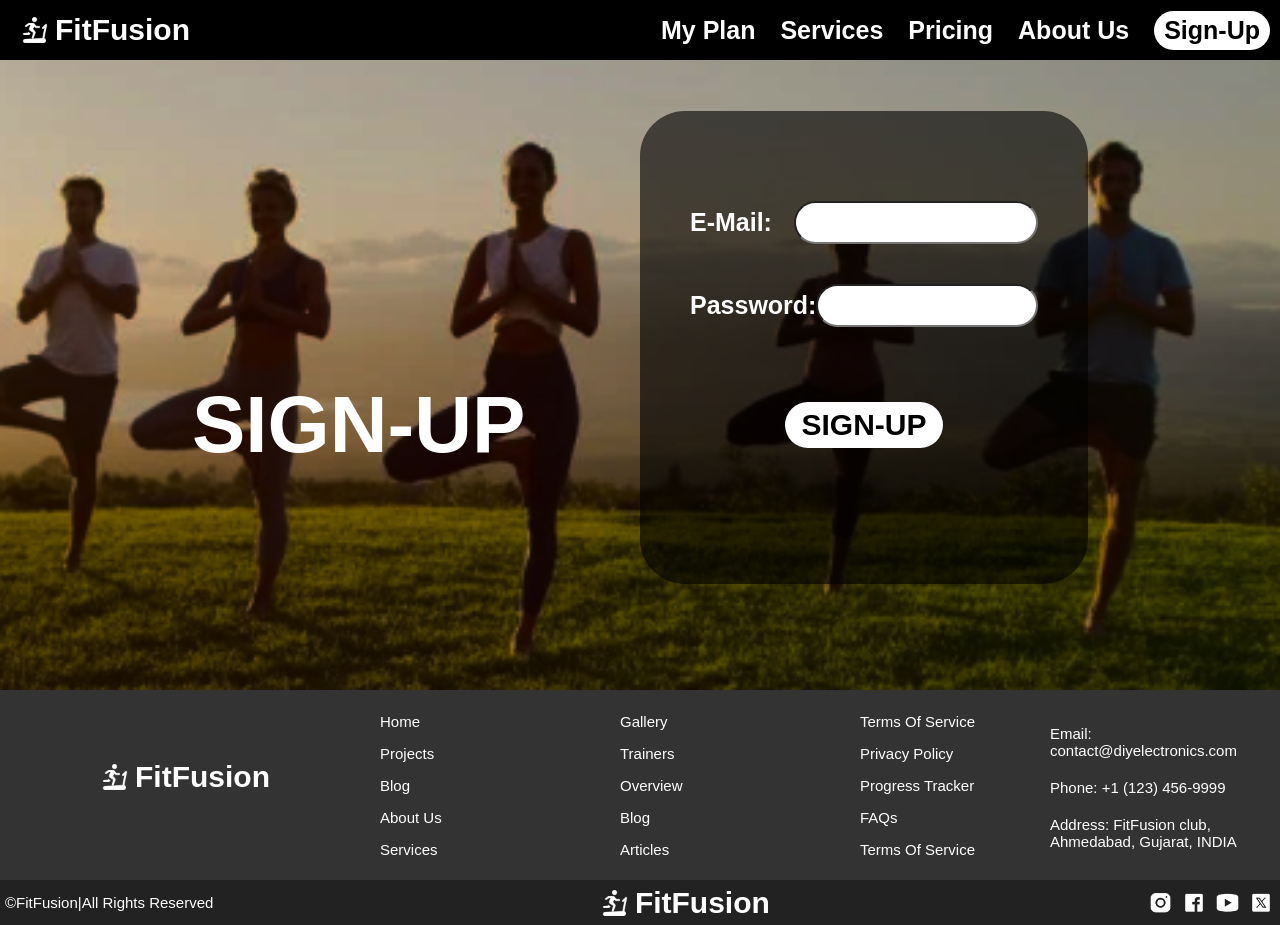
<file: Assignment_2/Signup.html>
<!DOCTYPE html>
<html lang="en">
<head>
    <meta charset="UTF-8">
    <meta name="viewport" content="width=device-width, initial-scale=1.0">
    <link rel="stylesheet" href="Style.css">
    <title>FitFusion - Your Personalized Fitness Journey</title>
    <style>
.hero {
    height: 70vh;
    background-image: url('image/Signup.png');
    background-size: cover;
    width: 100%;
    background-position: center;
    position: relative;
}
.signup-container {
    display: flex;
}
.form {
    background: rgba(0, 0, 0, 0.6);
    padding: 50px;
    border-radius: 45px;
    width: 35%;
    height: 75%;
    margin-left: 50%;
    margin-top: 4%;
    text-align: center;
}
.form-group {
    display: flex;
    justify-content: space-between;
    margin: 40px 0px;
    align-items: center;
}
.form-group label {
    font-size: 25px;
    font-weight: bold;
    color: white;
}
.form-group input {
    width: 70%;
    padding: 12px;
    border-radius: 45px;
}
.submit {
    background: white;
    color: black;
    padding: 6px 16px;
    border-radius: 90px;
    margin-top: 35px;
    font-weight: bold;
    font-size: 30px;
    text-decoration: none;
    display: inline-block;
    border: none;
    cursor: pointer;
}
.signup {
    font-size: 80px;
    font-weight: bold;
    margin-left: 15%;
    margin-top: -16%;
}
    </style>
</head>
<body>
    <header class="header">
        <div class="logo">
            <img src="image/Treadmill.png" alt="FitFusion Icon">
            FitFusion
        </div>
        <nav class="nav-links">
            <a href="Myplan.html">My Plan</a>
            <a href="Service.html">Services</a>
            <a href="Pricing.html">Pricing</a>
            <a href="About.html">About Us</a>
        </nav>
        <nav><a href="Signup.html" class="sign-up-btn">Sign-Up</a></nav>
    </header>
    <section class="hero">
        <div class="signup-container"></div>
        <div class="form">
            <form>
                <div class="form-group">
                    <label for="email">E-Mail:</label>
                    <input type="email" id="email" name="email">
                </div>
                <div class="form-group">
                    <label for="password">Password:</label>
                    <input type="password" id="password" name="password">
                </div>
                <nav><a href="Customplan.html" class="submit">SIGN-UP</a></nav>
            </form>
            </div>
        </div>
        <div class="signup">SIGN-UP</div>
    </section>

    <footer>
        <div class="footer">
            <div>
                <div class="footer-logo">
                    <img src="image/Treadmill.png" alt="FitFusion Icon">
                    FitFusion
                </div>
            </div>

            <div class="footer-links">
                <a href="index.html">Home</a>
                <a href="Signup.html">Projects</a>
                <a href="Signup.html">Blog</a>
                <a href="About.html">About Us</a>
                <a href="Service.html">Services</a>
            </div>

            <div class="footer-links">
                <a href="Signup.html">Gallery</a>
                <a href="Signup.html">Trainers</a>
                <a href="About.html">Overview</a>
                <a href="Signup.html">Blog</a>
                <a href="About.html">Articles</a>
            </div>

            <div class="footer-links">
                <a href="Service.html">Terms Of Service</a>
                <a href="About.html">Privacy Policy</a>
                <a href="Signup.html">Progress Tracker</a>
                <a href="Signup.html">FAQs</a>
                <a href="Service.html">Terms Of Service</a>
            </div>

            <div class="footer-contact">
                <p>Email: contact@diyelectronics.com</p>
                <p>Phone: +1 (123) 456-9999</p>
                <p>Address: FitFusion club, Ahmedabad, Gujarat, INDIA</p>
            </div>
        </div>

        <div class="footer-bottom">
            <div>©FitFusion|All Rights Reserved</div>
            <div class="logo">
                <img src="image/Treadmill.png" alt="FitFusion Icon">
                FitFusion
            </div>
            <div class="social-icons">
                <img src="image/Instagram.png" alt="FitFusion Icon">
                <img src="image/Facebook.png" alt="FitFusion Icon">
                <img src="image/YouTube.png" alt="FitFusion Icon">
                <img src="image/X.png" alt="FitFusion Icon">
            </div>
        </div>
    </footer>
</body>
</html>
</file>
<file: Assignment_2/Style.css>
* {
    margin: 0;
    padding: 0;
    box-sizing: border-box;
    font-family: Arial, sans-serif;
}
body {
    color: white;
}
.header {
    display: flex;
    justify-content: space-between;
    width: 100%;
    height: 60px;
    align-items: center;
    padding: 10px;
    background-color: black;
}
.logo {
    display: flex;
    align-items: center;
    font-size: 30px;
    font-weight: bold;
}
.logo img {
    height: 30px;
    margin-right: 5px;
    margin-left: 10px;
}
.nav-links {
    display: flex;
    justify-content: space-between;
    margin-left: auto;
    padding-right: 25px; 
    gap: 25px;
}
.nav-links a {
    color: white;
    font-weight: bold;
    text-decoration: none;
    font-size: 25px;
}
.sign-up-btn {
    background-color: #ffffff;
    color: black;
    padding: 5px 10px;
    border-radius: 90px;
    font-weight: bold;
    font-size: 25px;
    text-decoration: none;
    display: inline-block;
    border: none;
    cursor: pointer;
}
.footer {
    background-color: #333;
    color: white;
    padding: auto;
    width: 100%;
    height: 190px;
    display: grid;
    grid-template-columns: repeat(5, 1fr);
    gap: 10px;
}
.footer-logo {
    display: flex;
    justify-content: center;
    align-items: center;
    font-size: 30px;
    margin-top: 20px;
    padding: 50px;
    margin-left: 50px;
    font-weight: bold;
    margin-bottom: 5px;
}
.footer-logo img {
    height: 30px;
    margin-right: 5px;
}
.footer-links {
    display: flex;
    flex-direction: column;
    font-size: 15px;
    justify-content: center;
    margin-left: 50px;
    gap: 15px;
}
.footer-links a {
    color: white;
    text-decoration: none;
}
.footer-contact {
    display: flex;
    flex-direction: column;
    margin-top: 35px;
    font-size: 15px;
    gap: 20px;
}
.footer-bottom {
    background-color: #222;
    padding: 5px;
    display: flex;
    width: 100%;
    height: 45px;
    font-size: 15px;
    justify-content: space-between;
    align-items: center;
}
.social-icons {
    display: flex;
    height: 25px;
    gap: 5px;
}
</file>
